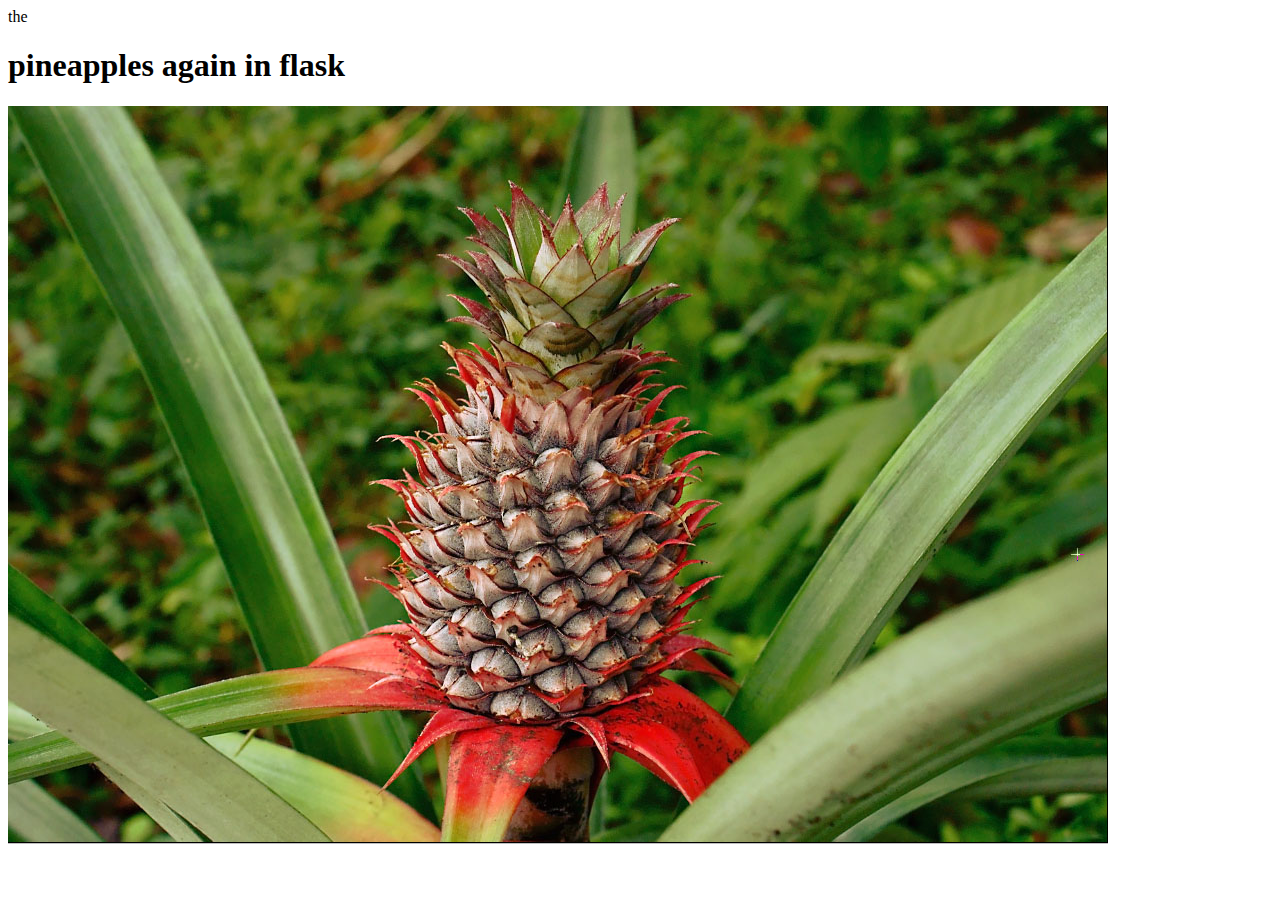
<file: Project 1/templates/pineappleTwo.html>
the
<!DOCTYPE html>
<html lang="en">
<head>
    <meta charset="UTF-8">
    <meta name="viewport" content="width=device-width, initial-scale=1.0">
    <title>pineapples again in flask</title>
</head>
<body>
    <h1>pineapples again in flask</h1>
        <img src = "../static/images/images/pineapple_2.jpg">
</body>
</html>
</file>
